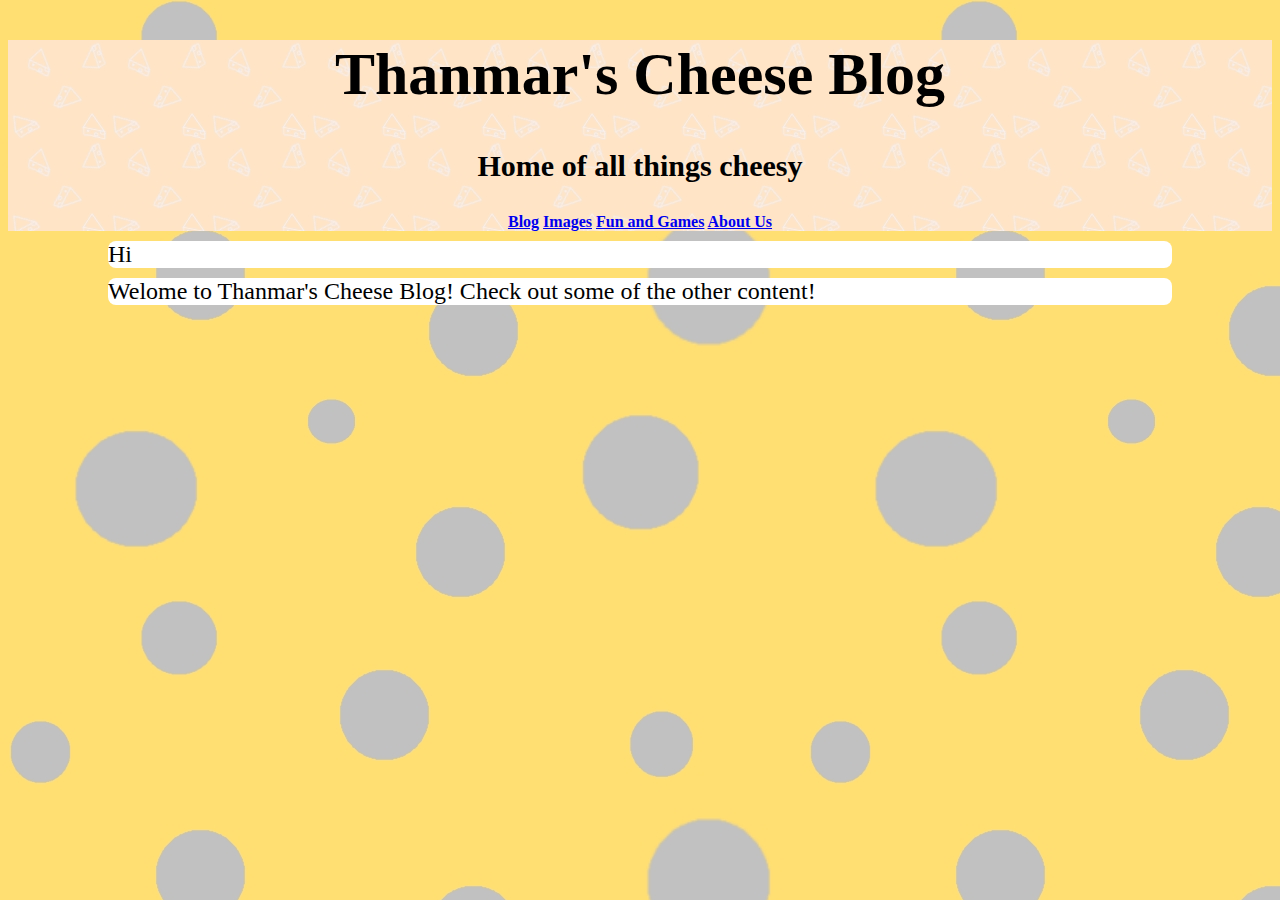
<file: index.html>
<!DOCTYPE html>
<html>
<head>
  <link rel="stylesheet" type="text/css" href="theme.css">
  <title>Thanmar's Cheese Blog</title>
</head>

<body>
  <header>
    <h1>Thanmar's Cheese Blog</h1>
    <h3>Home of all things cheesy</h3>
    <a href="blog.html">Blog</a>
    <a href="images.html">Images</a>
    <a href="fun.html">Fun and Games</a>
    <a href="info.html">About Us</a>
  </header>

  <p>Hi</p>
  <p>Welome to Thanmar's Cheese Blog! Check out some of the other content!</p>

</body>



</html>
</file>
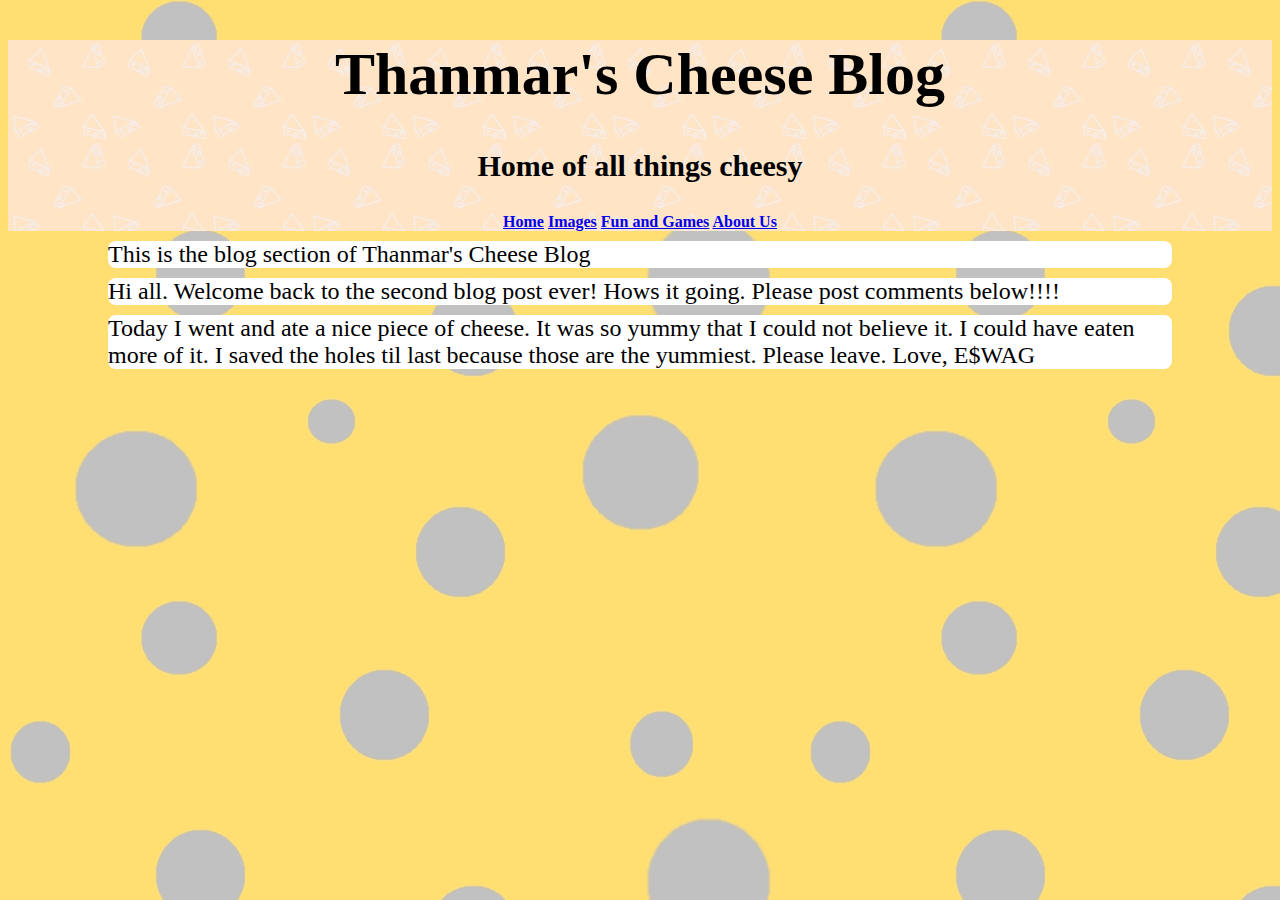
<file: blog.html>
<!DOCTYPE html>
<html>
<head>
  <link rel="stylesheet" type="text/css" href="theme.css">
  <title>Thanmar's Cheese Blog</title>
</head>

<body>
  <header>
    <h1>Thanmar's Cheese Blog</h1>
    <h3>Home of all things cheesy</h3>
    <a href="https://ethanmertz.github.io/cheese/">Home</a>
    <a href="https://ethanmertz.github.io/cheese/images">Images</a>
    <a href="https://www.memedora.com">Fun and Games</a>
    <a href="https://ethanmertz.github.io/cheese/info">About Us</a>
  </header>

  <p>This is the blog section of Thanmar's Cheese Blog</p>
  <p>Hi all. Welcome back to the second blog post ever! Hows it going. Please post comments below!!!!</p>
  <p>Today I went and ate a nice piece of cheese. It was so yummy that I could not believe it. I could have eaten more of it. I saved the holes til last because those are the yummiest. Please leave.

  Love,
  E$WAG</p>



</body>

</html>
</file>
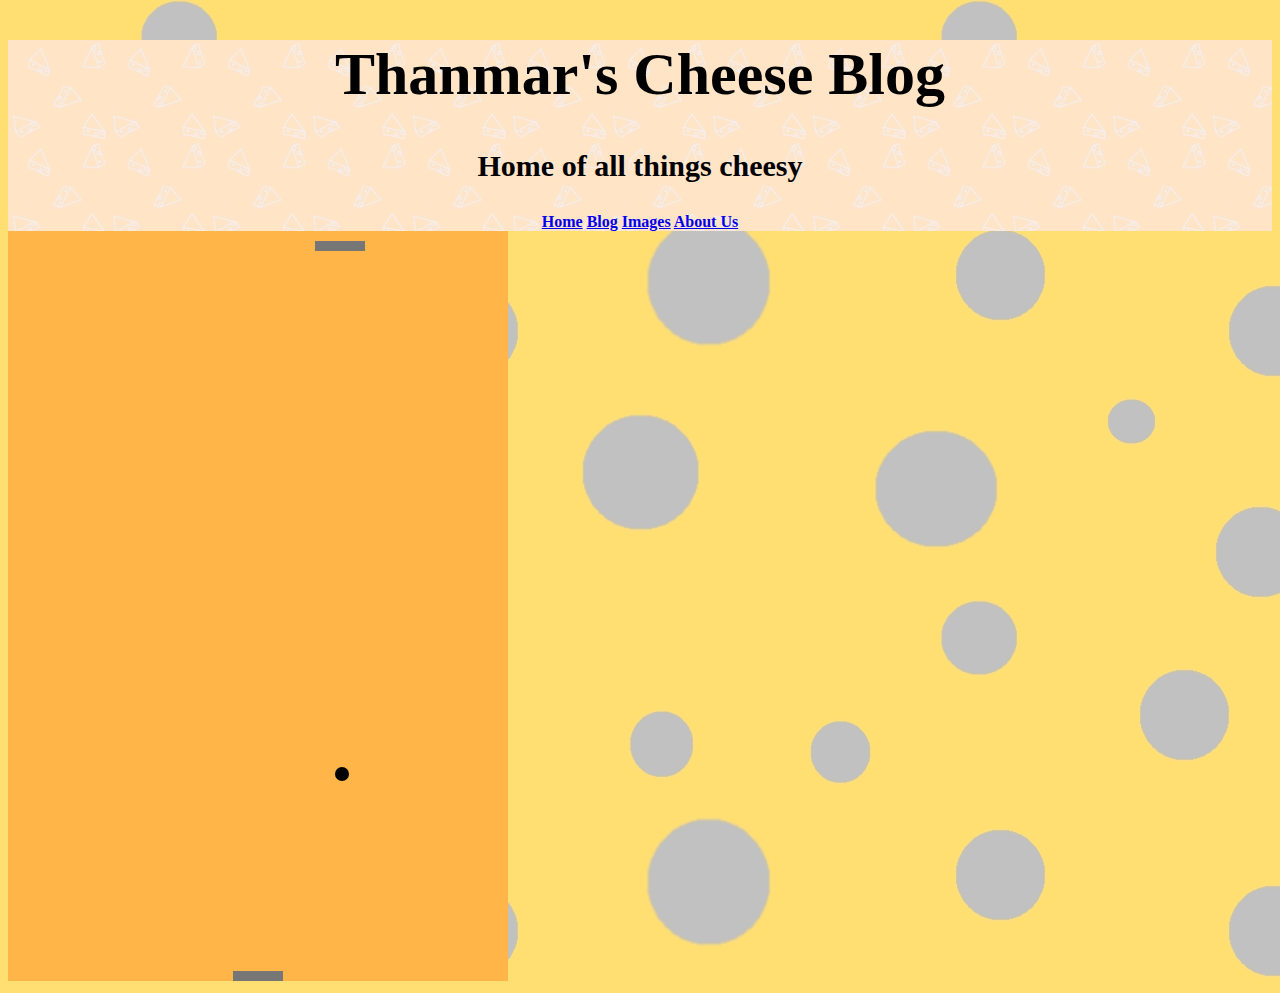
<file: fun.html>
<!DOCTYPE html>
<html>
<head>
  <link rel="stylesheet" type="text/css" href="theme.css">
  <title>Thanmar's Cheese Blog</title>
</head>

<body>
  <header>
    <h1>Thanmar's Cheese Blog</h1>
    <h3>Home of all things cheesy</h3>
    <a href="index.html">Home</a>
    <a href="blog.html">Blog</a>
    <a href="images.html">Images</a>
    <a href="info.html">About Us</a>
  </header>
  <script type="text/javascript" src="pong.js"></script>


</body>

</html>
</file>
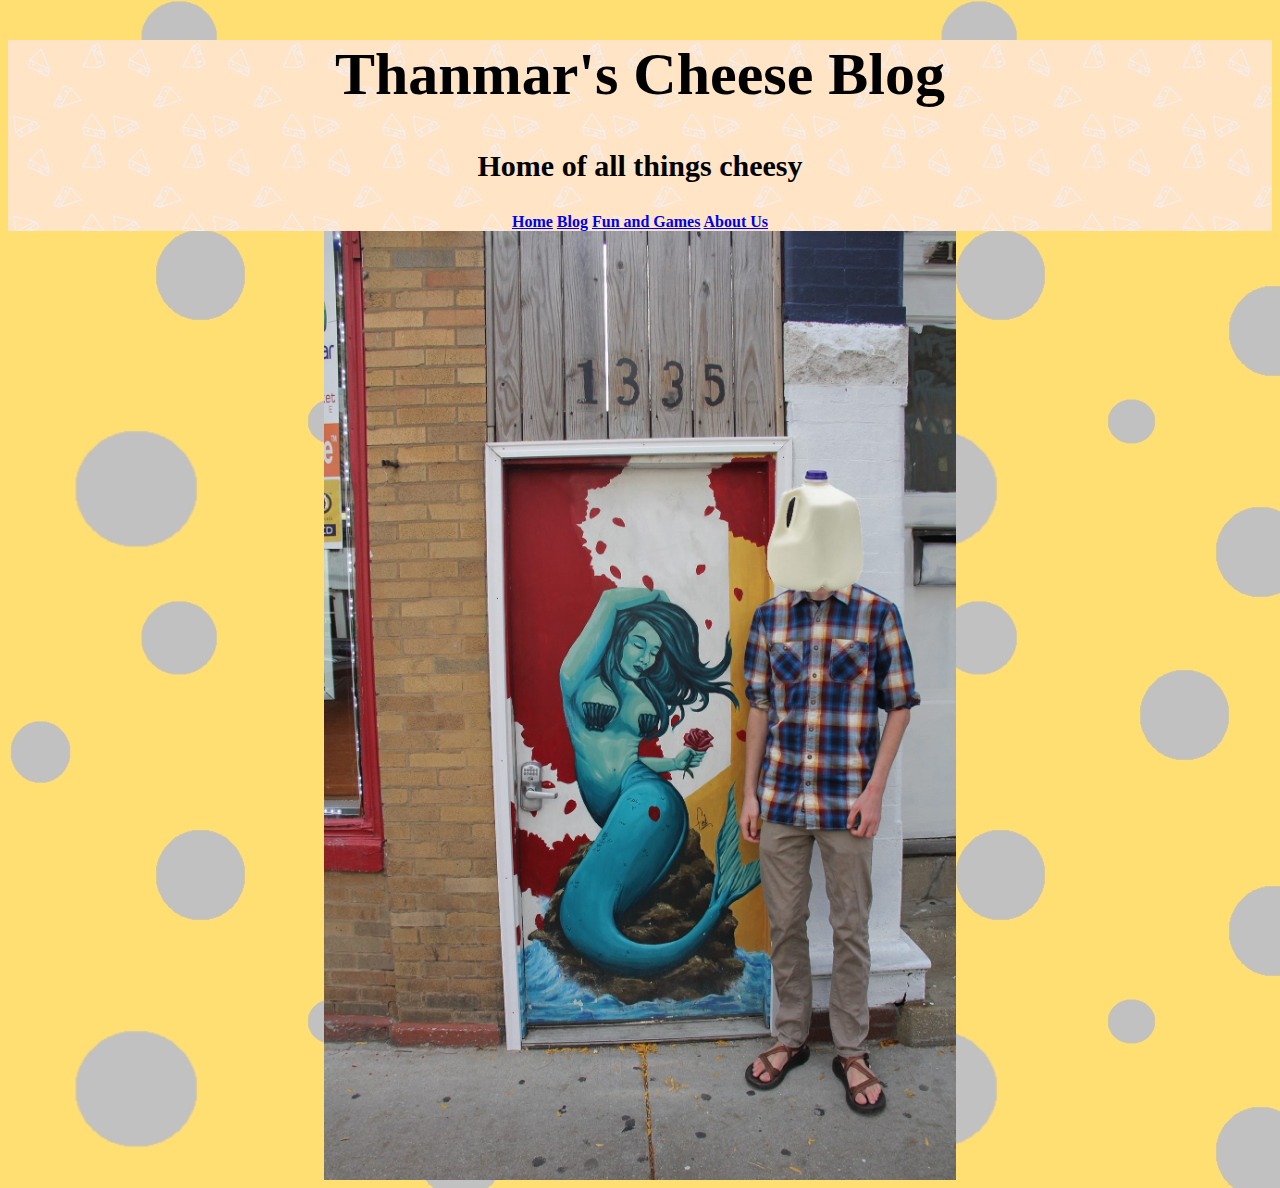
<file: images.html>
<!DOCTYPE html>
<html>
<head>
  <link rel="stylesheet" type="text/css" href="theme.css">
  <title>Thanmar's Cheese Blog</title>
</head>

<body>
  <header>
    <h1>Thanmar's Cheese Blog</h1>
    <h3>Home of all things cheesy</h3>
    <a href="index.html">Home</a>
    <a href="blog.html">Blog</a>
    <a href="fun.html">Fun and Games</a>
    <a href="info.html">About Us</a>
  </header>

  <img src="milk.jpg">

</body>

</html>
</file>
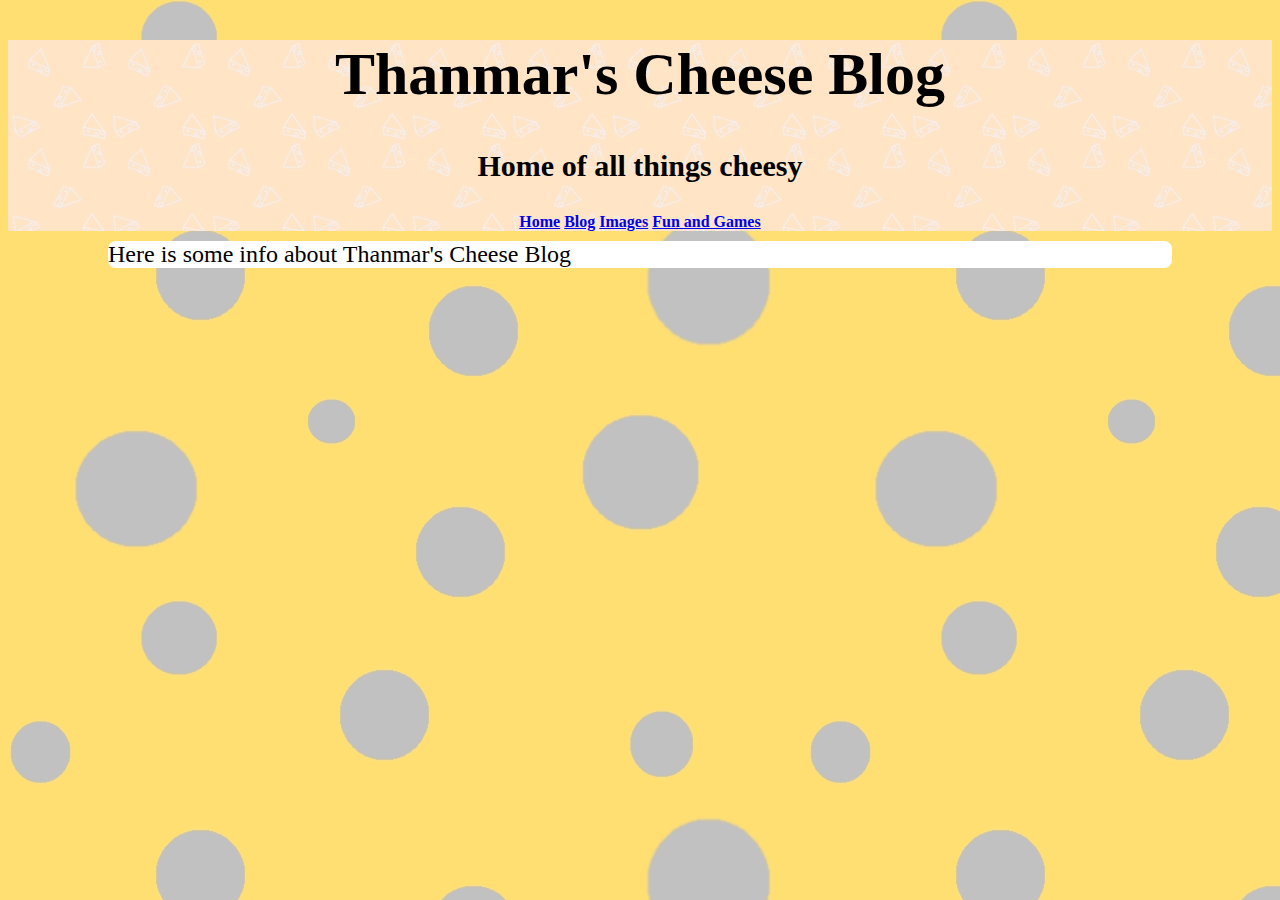
<file: info.html>
<!DOCTYPE html>
<html>
<head>
  <link rel="stylesheet" type="text/css" href="theme.css">
  <title>Thanmar's Cheese Blog</title>
</head>

<body>
  <header>
    <h1>Thanmar's Cheese Blog</h1>
    <h3>Home of all things cheesy</h3>
    <a href="index.html">Home</a>
    <a href="blog.html">Blog</a>
    <a href="images.html">Images</a>
    <a href="fun.html">Fun and Games</a>
  </header>

  <p>Here is some info about Thanmar's Cheese Blog</p>


</body>

</html>
</file>
<file: theme.css>
html {
    background-image:  url(cheese.jpg);
    background-repeat: repeat;
}
header {font-family: Garamond, serif;
    font-weight: bold;
    background-image:  url(heading.jpg);
    text-align: center;
}
h1{
  font-size: 60px;
}
h3{
  font-size: 30px;
}
p {
  margin: 10px 100px 10px 100px;
  border-radius: 8px;
  background-color: white;
  font-size: 24px;
}
img {
    display: block;
    margin: auto;
    max-width: 50%;
    max-height: 50%;
}
script {
    display: block;
    margin: auto;
    max-width: 50%;
    max-height: 50%;
}
</file>
